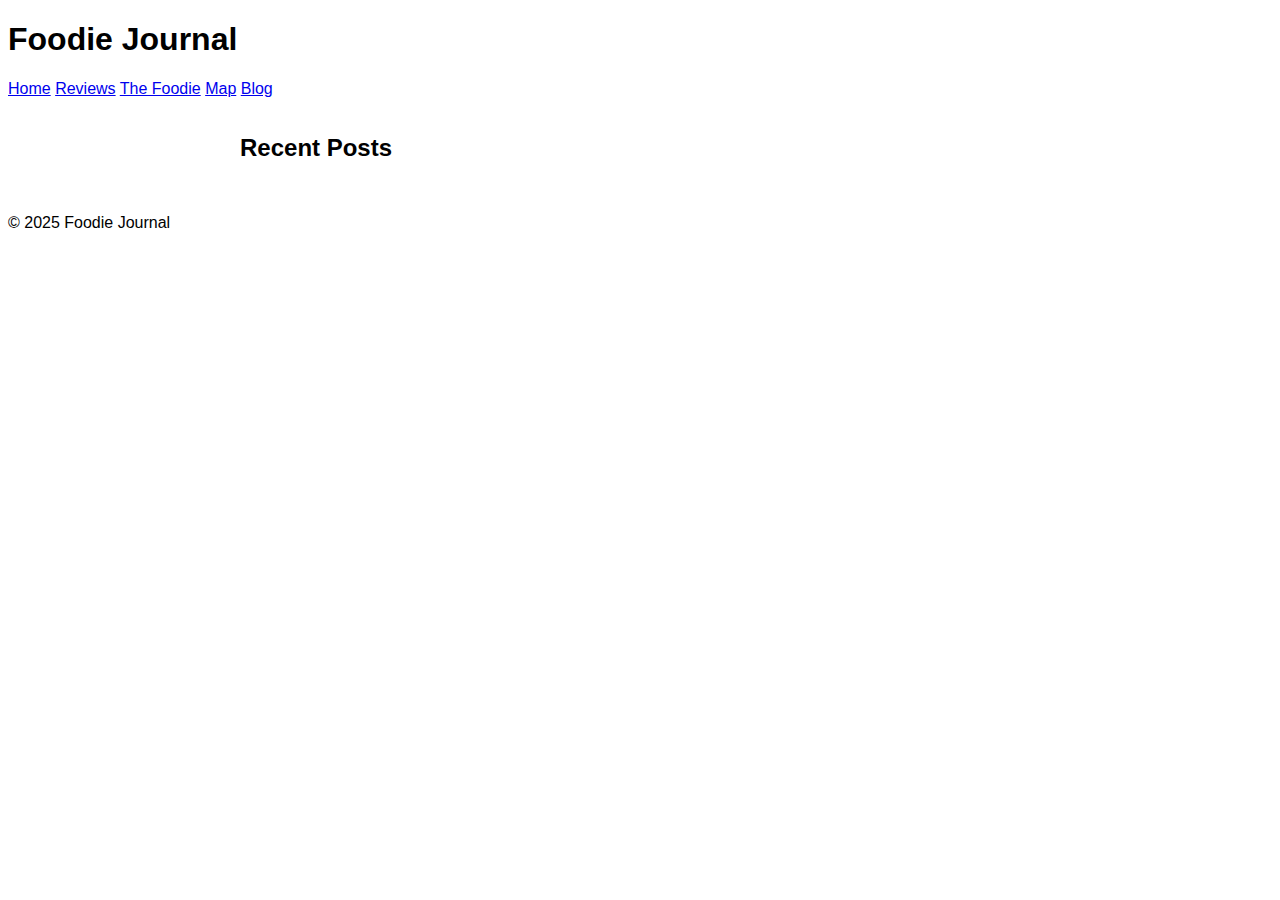
<file: blog.html>
<!DOCTYPE html>
<html lang="en">
<head>
  <meta charset="UTF-8">
  <meta name="viewport" content="width=device-width, initial-scale=1.0">
  <title>Blog | Foodie Journal</title>
  <link rel="stylesheet" href="styles.css">
  <style>
    .blog-list { max-width: 800px; margin: auto; padding: 1em; }
    .post-card { border-bottom: 1px solid #ccc; margin-bottom: 1.5em; padding-bottom: 1em; }
    .post-card h3 { margin-bottom: 0.2em; }
    .post-card .meta { font-size: 0.85em; color: #777; margin-bottom: 0.5em; }
  </style>
</head>
<body>
  <header>
    <h1>Foodie Journal</h1>
    <nav>
      <a href="index.html">Home</a>
      <a href="reviews.html">Reviews</a>
      <a href="the-foodie.html">The Foodie</a>
      <a href="map.html">Map</a>
      <a href="blog.html">Blog</a>
    </nav>
  </header>

  <section class="blog-list">
    <h2>Recent Posts</h2>
    <div id="posts"></div>
  </section>

  <footer>
    <p>© 2025 Foodie Journal</p>
  </footer>

  <script>
    fetch('posts.json')
      .then(res => res.json())
      .then(data => {
        const container = document.getElementById('posts');
        data.forEach(post => {
          const div = document.createElement('div');
          div.className = 'post-card';
          div.innerHTML = `
            <h3>${post.title}</h3>
            <div class="meta">${post.date} | ${post.category}</div>
            <p>${post.excerpt}</p>
            <a href="${post.url}">Read more</a>
          `;
          container.appendChild(div);
        });
      });
  </script>
</body>
</html>
</file>
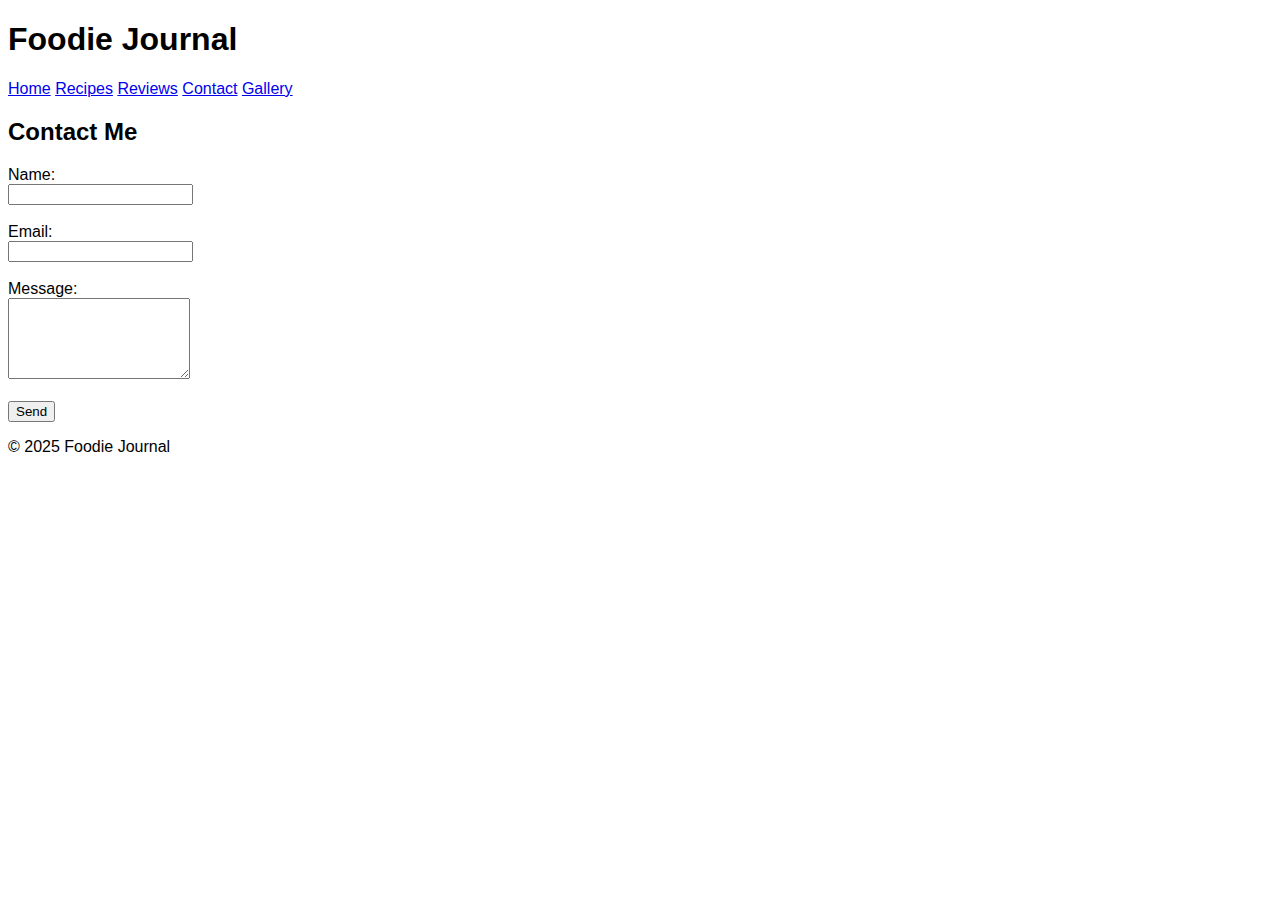
<file: contact.html>
<!DOCTYPE html>
<html lang="en">
<head>
  <meta charset="UTF-8" />
  <meta name="viewport" content="width=device-width, initial-scale=1.0"/>
  <title>Contact | Foodie Journal</title>
  <link rel="stylesheet" href="styles.css" />
</head>
<body>
  <header>
    <h1>Foodie Journal</h1>
    <nav>
      <a href="index.html">Home</a>
      <a href="recipes.html">Recipes</a>
      <a href="reviews.html">Reviews</a>
      <a href="contact.html">Contact</a>
      <a href="gallery.html">Gallery</a>
    </nav>
  </header>

  <section class="blog-post">
    <h2>Contact Me</h2>
    <form action="mailto:your.email@example.com" method="POST" enctype="text/plain">
      <label for="name">Name:</label><br/>
      <input type="text" id="name" name="name" required><br/><br/>
      <label for="email">Email:</label><br/>
      <input type="email" id="email" name="email" required><br/><br/>
      <label for="message">Message:</label><br/>
      <textarea id="message" name="message" rows="5" required></textarea><br/><br/>
      <button type="submit">Send</button>
    </form>
  </section>

  <footer>
    <p>© 2025 Foodie Journal</p>
  </footer>
</body>
</html>
</file>
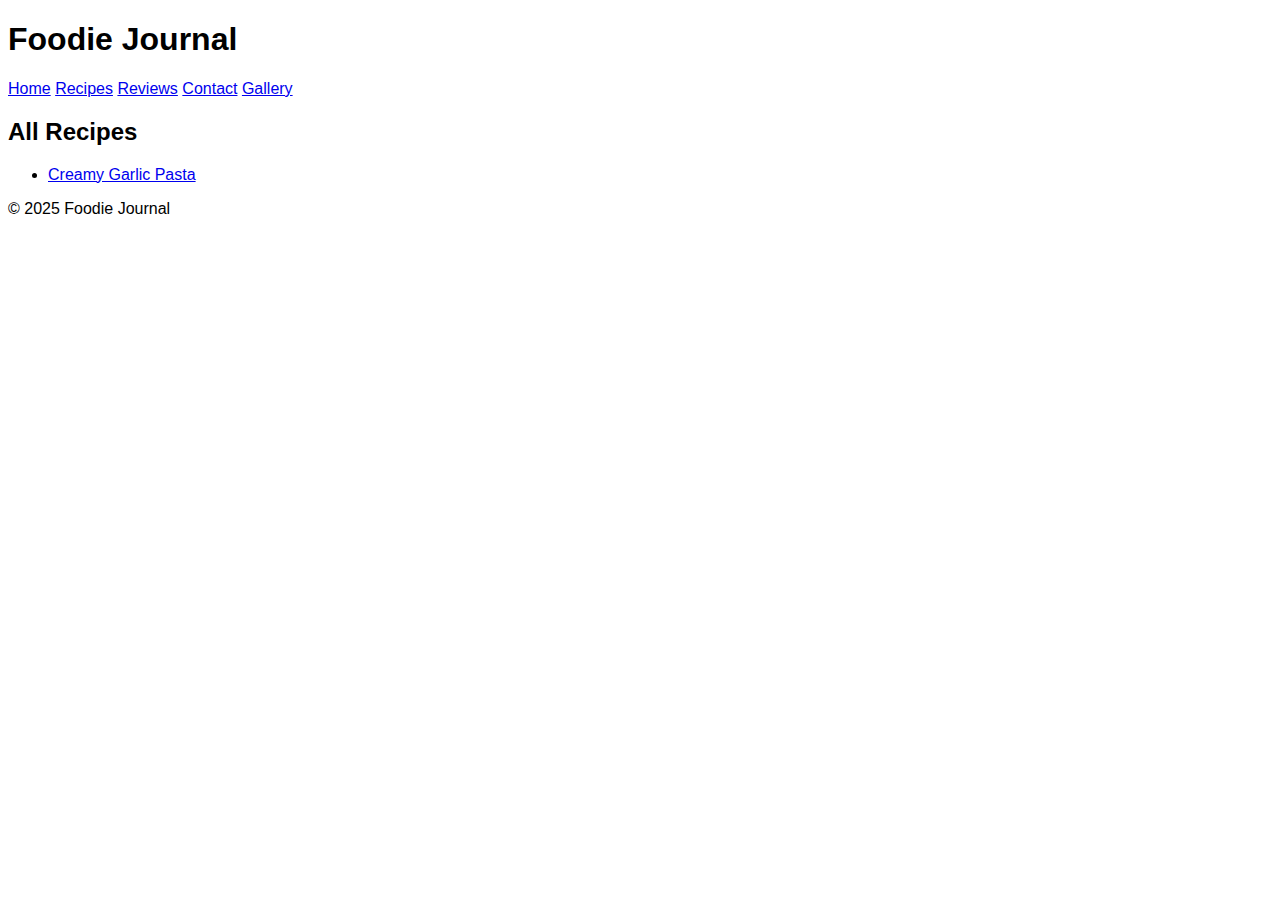
<file: recipes.html>
<!DOCTYPE html>
<html lang="en">
<head>
  <meta charset="UTF-8" />
  <meta name="viewport" content="width=device-width, initial-scale=1.0"/>
  <title>All Recipes | Foodie Journal</title>
  <link rel="stylesheet" href="styles.css" />
</head>
<body>
  <header>
    <h1>Foodie Journal</h1>
    <nav>
      <a href="index.html">Home</a>
      <a href="recipes.html">Recipes</a>
      <a href="reviews.html">Reviews</a>
      <a href="contact.html">Contact</a>
      <a href="gallery.html">Gallery</a>
    </nav>
  </header>

  <section class="blog-post">
    <h2>All Recipes</h2>
    <ul>
      <li><a href="food-post.html">Creamy Garlic Pasta</a></li>
    </ul>
  </section>

  <footer>
    <p>© 2025 Foodie Journal</p>
  </footer>
</body>
</html>
</file>
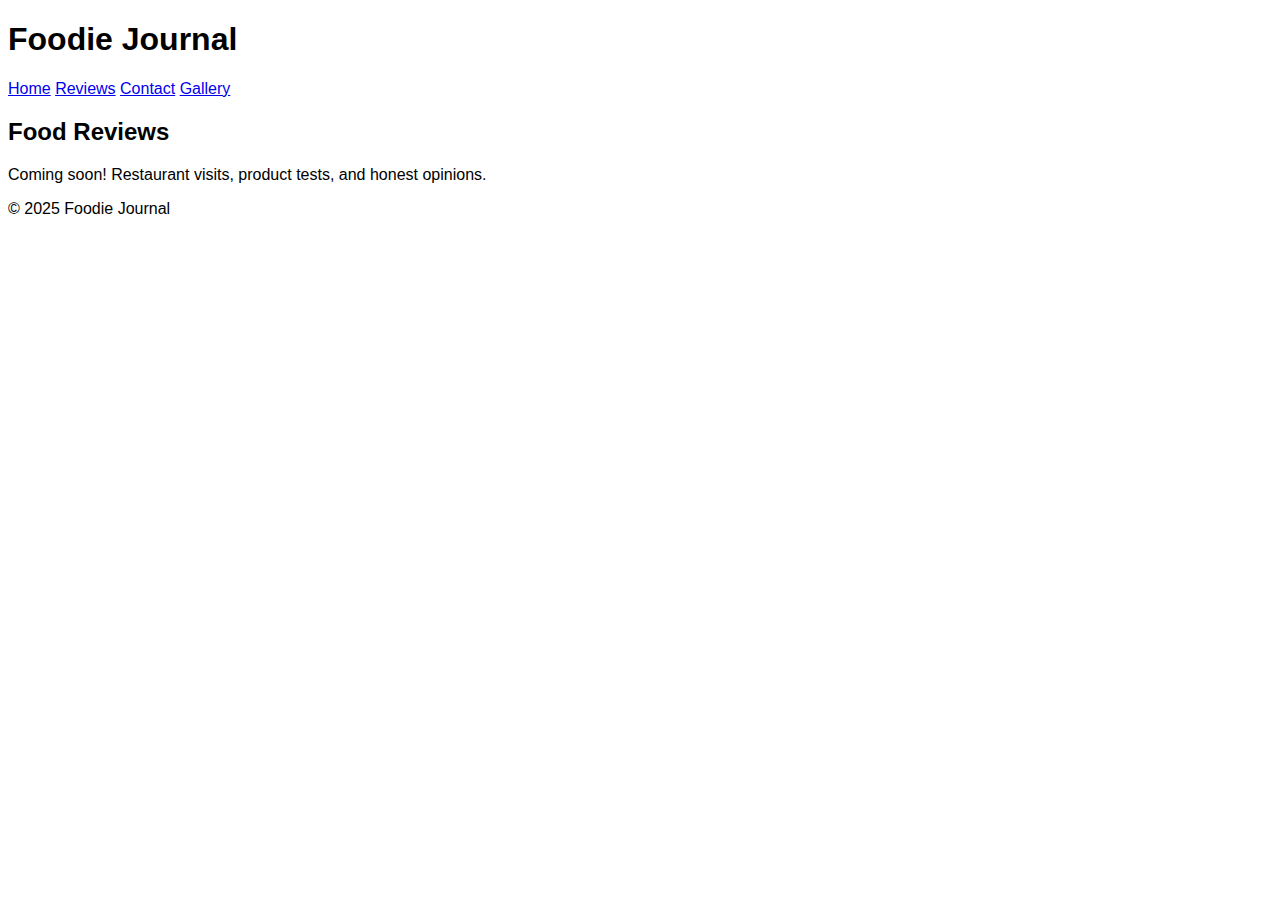
<file: reviews.html>
<!DOCTYPE html>
<html lang="en">
<head>
  <meta charset="UTF-8" />
  <meta name="viewport" content="width=device-width, initial-scale=1.0"/>
  <title>Reviews | Foodie Journal</title>
  <link rel="stylesheet" href="styles.css" />
</head>
<body>
  <header>
    <h1>Foodie Journal</h1>
    <nav>
      <a href="index.html">Home</a>
      <a href="reviews.html">Reviews</a>
      <a href="contact.html">Contact</a>
      <a href="gallery.html">Gallery</a>
    </nav>
  </header>

  <section class="blog-post">
    <h2>Food Reviews</h2>
    <p>Coming soon! Restaurant visits, product tests, and honest opinions.</p>
  </section>

  <footer>
    <p>© 2025 Foodie Journal</p>
  </footer>
</body>
</html>
</file>
<file: styles.css>
body { font-family: sans-serif; }
</file>
